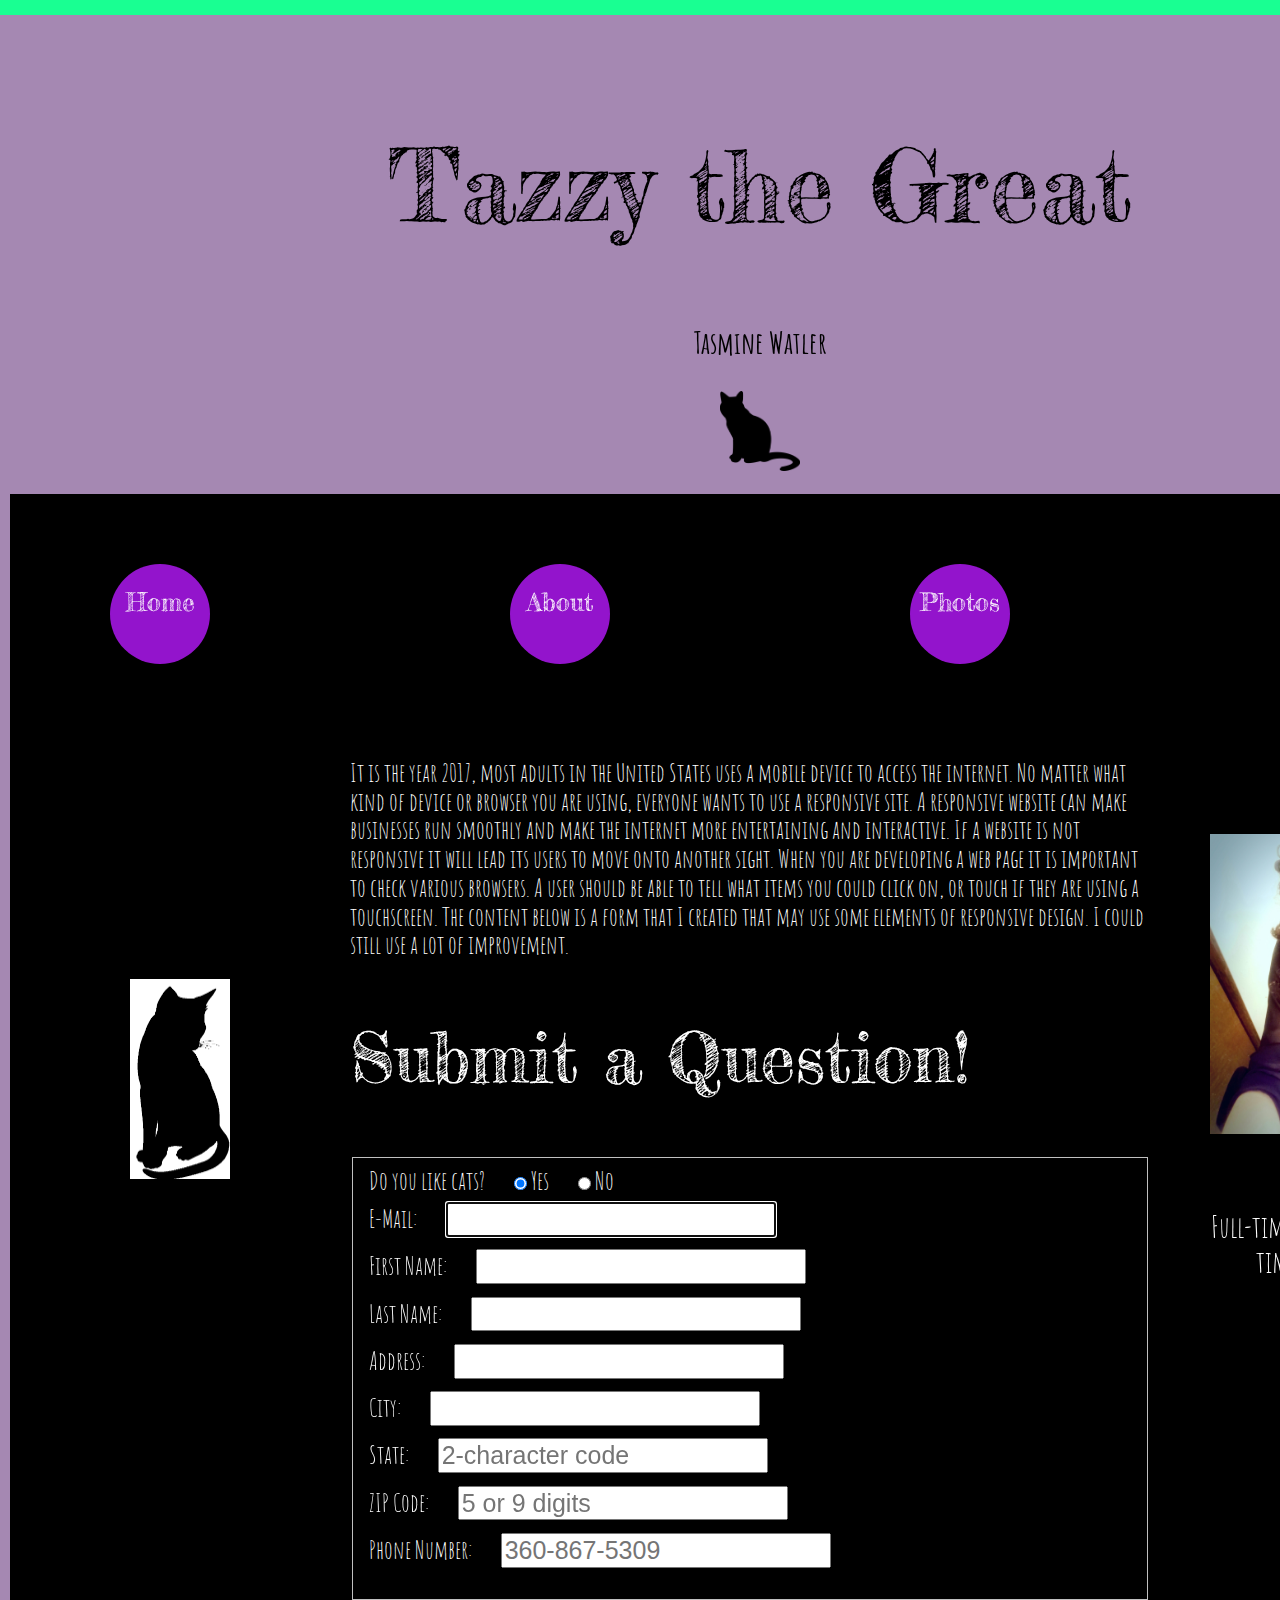
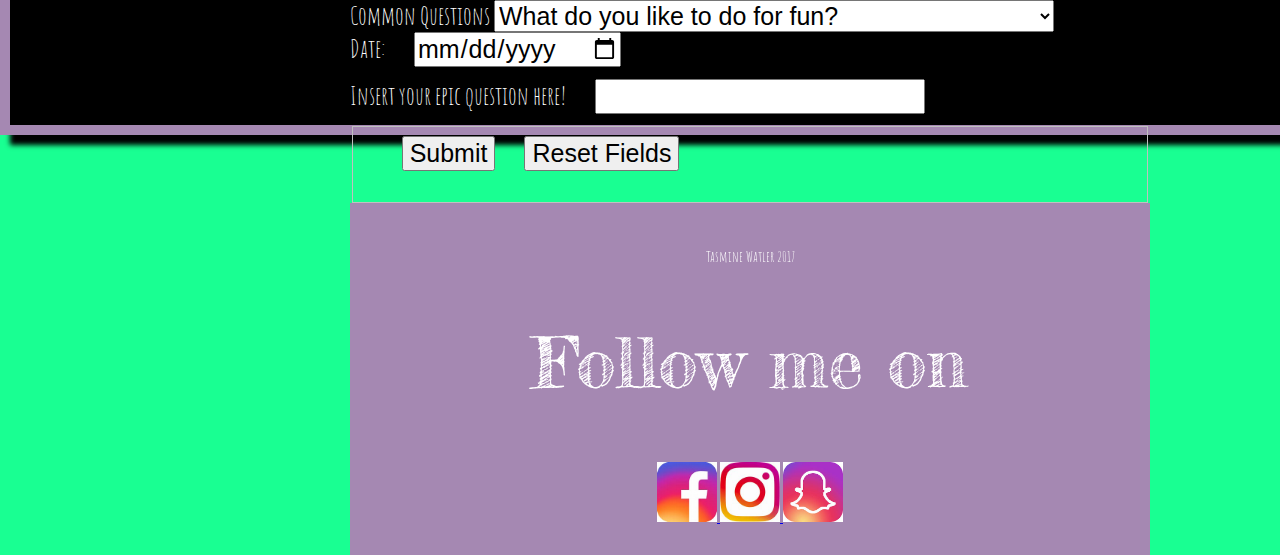
<file: index.html>
<!DOCTYPE html>
<html lang="en">
  <head>
    <link href="https://fonts.googleapis.com/css?family=Amatic+SC|Fredericka+the+Great" rel="stylesheet">
    <link href="https://fonts.googleapis.com/css?family=Amatic+SC" rel="stylesheet">
    <link rel="stylesheet" type="text/css" href="../form/styles/normalize.css">
    <link rel="stylesheet" type="text/css" href="../form/styles/stylesheet.css">
    <meta charset="utf-8">
    <title>Portfolio</title>
  </head>
  <body>
  <header>
  <h2>Tazzy the Great</h2>
  <h3>Tasmine Watler</h3>
  <img src=../form/images/cat2.png alt="cat logo" style="width:80px;height:80px;">

</header>

<nav>
  <ul>
    <li><a href="index.html">Home</a></li>
    <li><a href="about.html">About</a></li>
    <li><a href="photos.html">Photos</a></li>
    <li><a href="contact.html" class="current">Contact</a></li>
  </ul>
</nav>
<aside id="sidebarA">
<img src=../form/images/silo.gif alt="cat flip" style="width:100px;height:200px;">
</aside>
<main>
<p>It is the year 2017, most adults in the United States uses a mobile device to access the internet.
  No matter what kind of device or browser you are using, everyone wants to use a responsive site. A
   responsive website can make businesses run smoothly and make the internet more entertaining and interactive.
   If a website is not responsive it will lead its users to move onto another sight. When you are developing a
  web page it is important to check various browsers. A user should be able to tell what items you could click
   on, or touch if they are using a touchscreen. The content below is a form that I created that may use some
  elements of responsive design. I could still use a lot of improvement.
</p>

      <h2>Submit a Question!</h2>
      <form action="question.html" method="get"
          name="question_form" id="question_form">
        <fieldset>
                  <label>Do you like cats?</label>
                  <input type="radio" name="cat" value="Yes" checked> Yes
                  <input type="radio" name="cat" value="No"> No<br>
            <label for="email">E-Mail:</label>
            <input type="email" name="email" id="email" autofocus required><br>
            <label for="first_name">First Name:</label>
        <input type="text" name="first_name" id="first_name" required><br>
        <label for="last_name">Last Name:</label>
        <input type="text" name="last_name" id="last_name" required><br>
        <label for="address">Address:</label>
        <input type="text" name="address" id="address"><br>
        <label for="city">City:</label>
        <input type="text" name="city" id="city" required><br>
        <label for="state">State:</label>
        <input type="text" name="state" id="state" required maxlength="2" placeholder="2-character code"><br>
        <label for="zip">ZIP Code:</label>
        <input type="text" name="zip" id="zip" required placeholder="5 or 9 digits"
                 pattern="^\d{5}(-\d{4})?$" title="Either 5 or 9 digits"><br>
        <label for="phone">Phone Number:</label>
        <input type="tel" name="phone" id="phone" placeholder="360-867-5309"
                 pattern="\d{3}[\-]\d{3}[\-]\d{4}" title="Must be 999-999-999 format"><br>
      </fieldset>
        <label>Common Questions</label>
        <select name="question_type" id="question_type">
            <option value="j">What do you like to do for fun?</option>
            <option value="r">How long did it take you to create this webpage?</option>
            <option value="c">Could you help me with HTML, CSS, ect.</option>
        </select><br>
        <label>Date:</label>
        <input type="date" name="date" id="date" required><br>
        <label>Insert your epic question here!</label>
          <input type=text name="question">
      <fieldset id="buttons">
        <label>&nbsp;</label>
        <input type="submit" id="submit" value="Submit">
        <input type="reset" id="reset" value="Reset Fields"><br>
      </fieldset>
    </form>
<!--did some reading-->
<footer><p>Tasmine Watler 2017</p>
  <h2>Follow me on</h2>

  <a href="https://www.facebook.com/">
    <img src="../form/images/Face.jpg" alt="Facebook" style="width:60px;height:60px;border:0;">
  </a>
  <a href="https://www.instagram.com/">
    <img src="../form/images/Insta.jpg" alt="instagram" style="width:60px;height:60px;border:0;">
  </a>
  <a href="https://www.snapchat.com/">
    <img src="../form/images/snap.jpg" alt="snapchat" style="width:60px;height:60px;border:0;">
  </a>
</footer>
</main>
<aside id="sidebarB">
  <a href="about.html">
<img src=../form/images/Tazzy.jpg alt="me" style="width:200px;height:300px;">
</a>
<p>Full-time student, full time worker.</p>

</aside>
  </body>
</html>
</file>
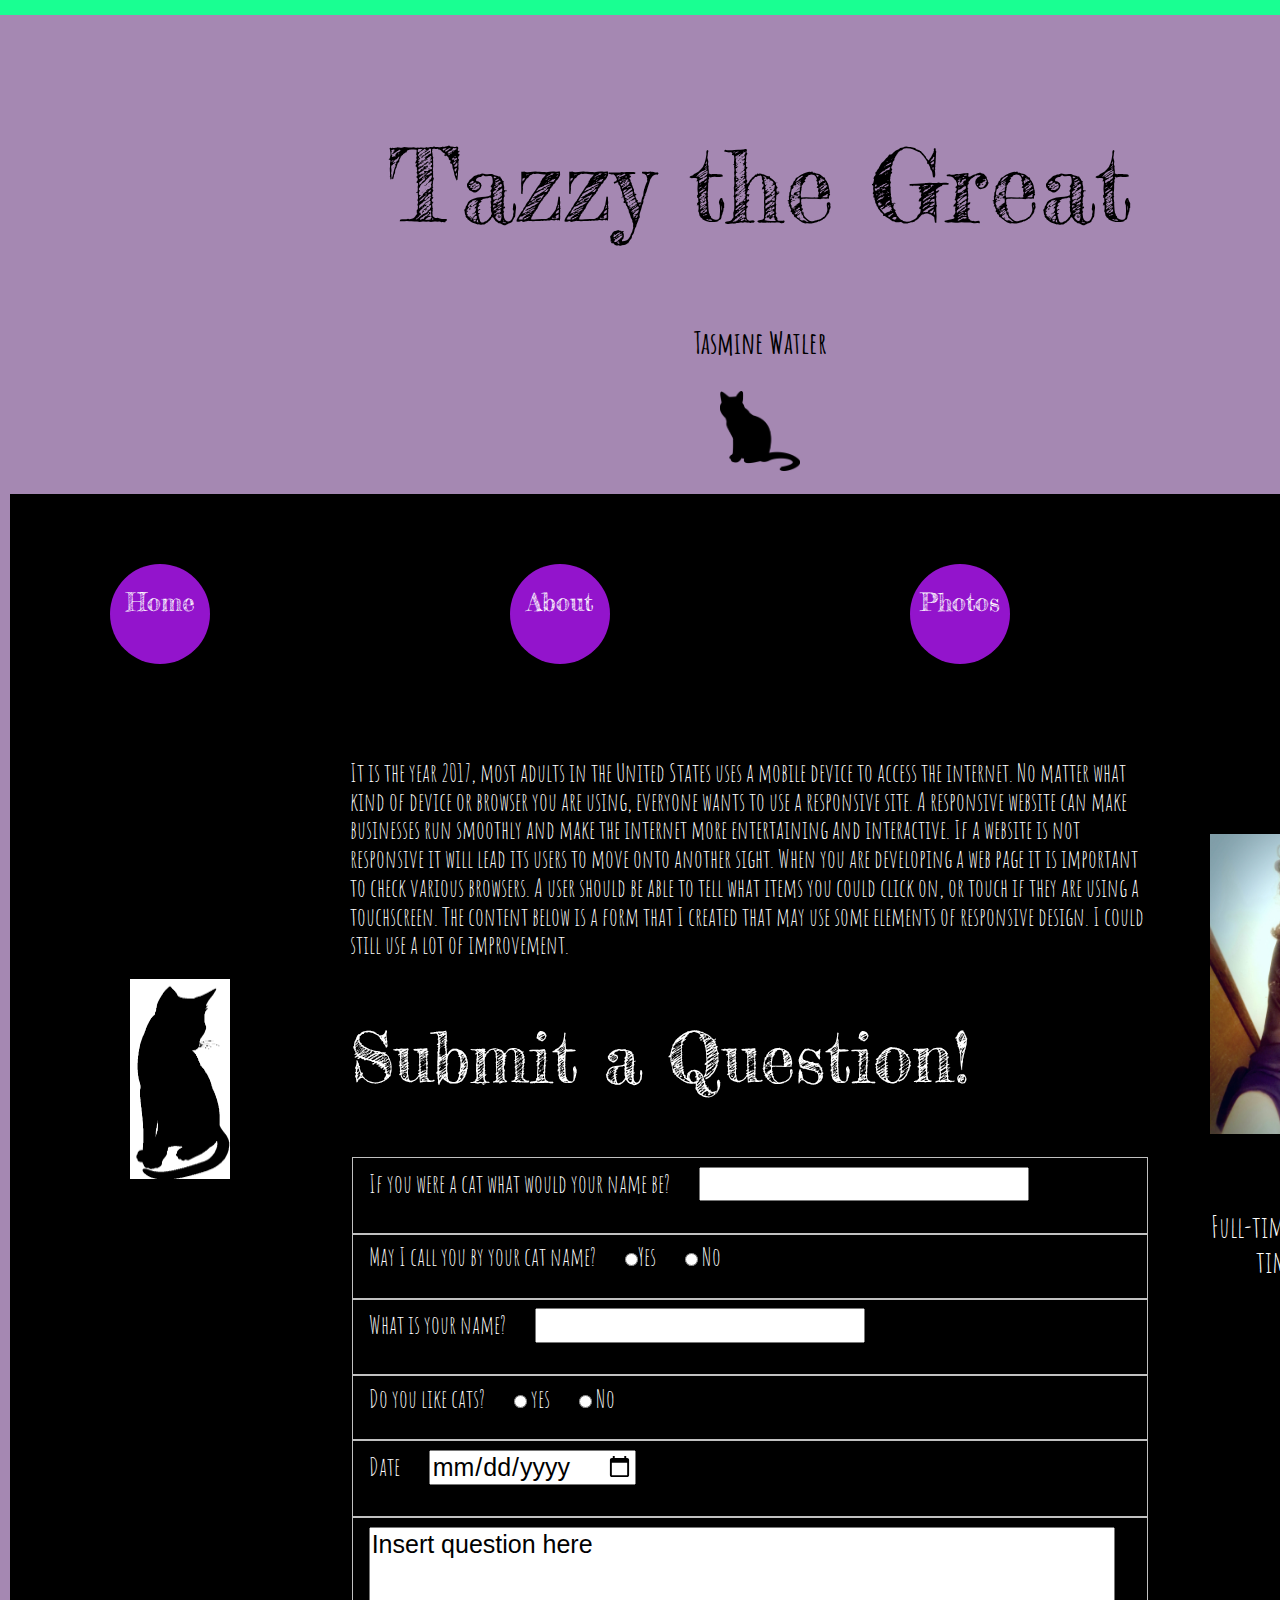
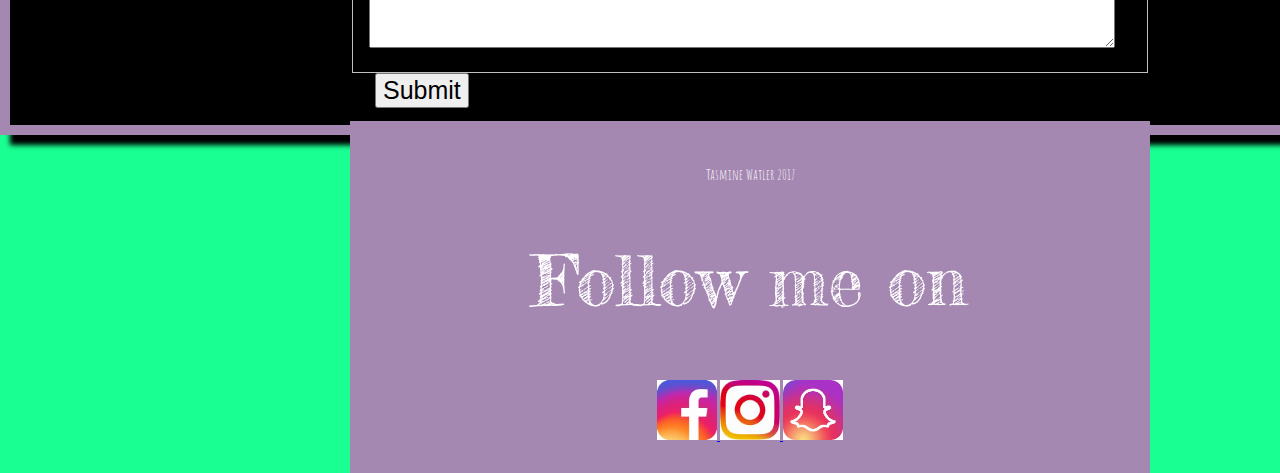
<file: form/index.html>
<!DOCTYPE html>
<html lang="en">
  <head>
    <link href="https://fonts.googleapis.com/css?family=Amatic+SC|Fredericka+the+Great" rel="stylesheet">
    <link href="https://fonts.googleapis.com/css?family=Amatic+SC" rel="stylesheet">
    <link rel="stylesheet" type="text/css" href="../form/styles/normalize.css">
    <link rel="stylesheet" type="text/css" href="../form/styles/stylesheet.css">
    <meta charset="utf-8">
    <title>Portfolio</title>
  </head>
  <body>
  <header>
  <h2>Tazzy the Great</h2>
  <h3>Tasmine Watler</h3>
  <img src=../form/images/cat2.png alt="cat logo" style="width:80px;height:80px;">

</header>

<nav>
  <ul>
    <li><a href="index.html">Home</a></li>
    <li><a href="about.html">About</a></li>
    <li><a href="photos.html">Photos</a></li>
    <li><a href="contact.html" class="current">Contact</a></li>
  </ul>
</nav>
<aside id="sidebarA">
<img src=../form/images/silo.gif alt="cat flip" style="width:100px;height:200px;">
</aside>
<main>
<p>It is the year 2017, most adults in the United States uses a mobile device to access the internet.
  No matter what kind of device or browser you are using, everyone wants to use a responsive site. A
   responsive website can make businesses run smoothly and make the internet more entertaining and interactive.
   If a website is not responsive it will lead its users to move onto another sight. When you are developing a
  web page it is important to check various browsers. A user should be able to tell what items you could click
   on, or touch if they are using a touchscreen. The content below is a form that I created that may use some
  elements of responsive design. I could still use a lot of improvement.
</p>

      <h2>Submit a Question!</h2>
<fieldset>
<label>If you were a cat what would your name be?</label>
<input type="text" name="cat-name" id="cat-name">
</fieldset>
<fieldset>
<label>May I call you by your cat name?</label>
<input type="radio" name="y" value="yes">Yes
<input type="radio" name="n" value="no"> No
</fieldset>
<fieldset>
<label>What is your name?</label>
<input type="text" name="name" id="name">
</fieldset>
<fieldset>
<label>Do you like cats?</label>
<input type="radio" name="yes" value="yes"> yes
<input type="radio" name="no" value="no"> No
</fieldset>
<fieldset>
<label>Date</label>
<input type="date" name="date" id="date">
</fieldset>
<fieldset>
<textarea rows="4" cols="50">
Insert question here
</textarea>
</fieldset>
<input type="submit" value="Submit">

<footer><p>Tasmine Watler 2017</p>
  <h2>Follow me on</h2>

  <a href="https://www.facebook.com/">
    <img src="../form/images/Face.jpg" alt="Facebook" style="width:60px;height:60px;border:0;">
  </a>
  <a href="https://www.instagram.com/">
    <img src="../form/images/Insta.jpg" alt="instagram" style="width:60px;height:60px;border:0;">
  </a>
  <a href="https://www.snapchat.com/">
    <img src="../form/images/snap.jpg" alt="snapchat" style="width:60px;height:60px;border:0;">
  </a>
</footer>
</main>
<aside id="sidebarB">
  <a href="about.html">
<img src=../form/images/Tazzy.jpg alt="me" style="width:200px;height:300px;">
</a>
<p>Full-time student, full time worker.</p>

</aside>
  </body>
</html>
</file>
<file: form/styles/stylesheet.css>
html{
  background-color:#19FF92;
  /*background-image:url("../images/forest.jpg" );*/
}
body{
  width:1500px;
  height:1700px;
  background-color: black;
  color: white;
  margin: 15px auto;
  border: 10px solid #A588B2;
  box-shadow: 10px 10px 5px black;
}

header{
font-family: 'Amatic SC', cursive;
text-align:center;
padding-top: 20px;
padding-bottom:20px;
background-color:#A588B2;
color:black;
}

header h2{
  font-family: 'Fredericka the Great', cursive;
  font-size: 100px;
  font-weight: lighter;
}
header h3 {
  font-size: 30px;
}


nav ul{
  display:flex;
  justify-content: space-between;
  text-align: center;
  font-family: 'Fredericka the Great', cursive;
  padding:20px 100px;
  font-size: 50px;
}
nav ul li {
  display:inline;
  list-style-type:none;
  background-color:#9314CC;
  width: 100px;
  height: 100px;
  -moz-border-radius: 50px;
  -webkit-border-radius: 50px;
  border-radius: 50px;
}
nav a{
  text-decoration:none;
  text-align:center;
  color:white;
  font-size:25px;
}
nav a:hover{
  color:#19FF92;
}
.current{
  color:#FFAB00;
  font-size: 70px;
}


#sidebarA{
  display:flex;
  flex-direction: column;
  justify-content: center;
  align-items: center;
  width:300px;
  height:350px;
  float:left;
  margin-top:3em;
  padding:20px 20px 20px 20px;
  font-family: 'Amatic SC', cursive;
  font-size: 50px;
}
#sidebarB img{
  align-items: center;
  padding-top:100px;
  padding-bottom: 40px;
}
main {
  width: 800px;
  float:left;
  font-family: 'Amatic SC', cursive;
  font-size: 25px;
}
main p:nth-child(3){
  background-color:#A588B2;
}
main h2 {
  font-family: 'Fredericka the Great', cursive;
  font-size: 70px;
  font-weight: lighter;
}
footer {
  display:block;
  background-color:#A588B2;
  font-size: 15px;
  text-align:center;
  padding:30px;
}
#sidebarB {
  width: 200px;
  height: 350px;
  float:right;
  align-items:center;
  margin-right:100px;
  border-left:2px solid black;
  font-family: 'Amatic SC', cursive;
  font-weight:lighter;
  text-align: center;
  font-size: 30px;
}
#sidebarA img {
  -webkit-animation-name: spin;
      -webkit-animation-duration: 4000ms;
      -webkit-animation-iteration-count: infinite;
      -webkit-animation-timing-function: linear;

      -moz-animation-name: spin;
      -moz-animation-duration: 4000ms;
      -moz-animation-iteration-count: infinite;
      -moz-animation-timing-function: linear;

      -ms-animation-name: spin;
      -ms-animation-duration: 4000ms;
      -ms-animation-iteration-count: infinite;
      -ms-animation-timing-function: linear;

      animation-name: spin;
      animation-duration: 4000ms;
      animation-iteration-count: infinite;
      animation-timing-function: linear;
}
@-ms-keyframes spin {
        from {
            -ms-transform: rotate(0deg);
        } to {
            -ms-transform: rotate(360deg);
        }
    }
    @-moz-keyframes spin {
        from {
            -moz-transform: rotate(0deg);
        } to {
            -moz-transform: rotate(360deg);
        }
    }
    @-webkit-keyframes spin {
        from {
            -webkit-transform: rotate(0deg);
        } to {
            -webkit-transform: rotate(360deg);
        }
    }
    @keyframes spin {
        from {
            transform: rotate(0deg);
        } to {
            transform: rotate(360deg);
        }}
label{
  width:5em;
  text-align:right;

}
input{
  margin-left: 1em;
  margin-bottom: .5em;

}
</file>
